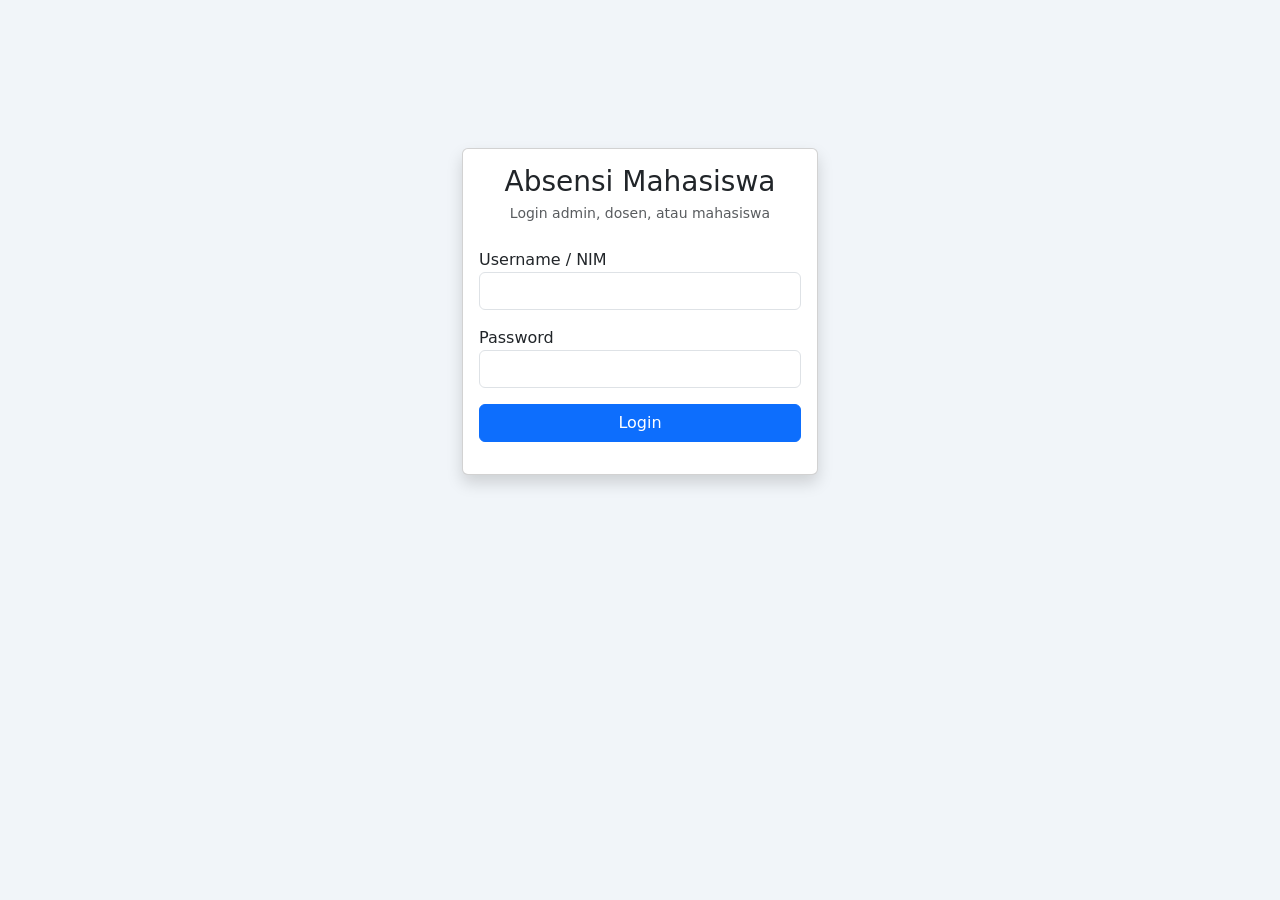
<file: frontend/index.html>
<!DOCTYPE html>
<html>
<head>
    <title>Login</title>

    <link 
        href="https://cdn.jsdelivr.net/npm/bootstrap@5.3.3/dist/css/bootstrap.min.css" 
        rel="stylesheet">

    <link rel="stylesheet" href="css/style.css">
</head>

<body>

<div class="container">
    <div class="row justify-content-center mt-5">

        <div class="col-md-4">

            <div class="card shadow login-card">

                <div class="card-body">

                    <h3 class="text-center mb-1">
                        Absensi Mahasiswa
                    </h3>

                    <p class="text-center text-muted small mb-4">
                        Login admin, dosen, atau mahasiswa
                    </p>


                    <div class="mb-3">
                        <label>
                            Username / NIM
                        </label>

                        <input 
                            type="text" 
                            id="username"
                            class="form-control">
                    </div>


                    <div class="mb-3">
                        <label>
                            Password
                        </label>

                        <input 
                            type="password" 
                            id="password"
                            class="form-control">
                    </div>


                    <button 
                        onclick="login()"
                        class="btn btn-primary w-100">
                        Login
                    </button>


                    <p 
                        id="message"
                        class="text-danger mt-3 text-center">
                    </p>


                </div>

            </div>

        </div>

    </div>
</div>


<script src="js/config.js"></script>
<script src="js/login.js"></script>

</body>
</html>
</file>
<file: frontend/css/style.css>
body {

    background: #f1f5f9;

}


.login-card {

    margin-top: 100px;

}


.sidebar {

    width: 230px;
    min-height: 100vh;
    background: #1e293b;

}

.sidebar .brand {

    font-weight: 600;
    font-size: 1.15rem;
    letter-spacing: .02em;

}

.sidebar .nav-link {

    color: #cbd5e1;
    border-radius: 8px;
    font-size: .95rem;

}

.sidebar .nav-link:hover {

    background: #334155;
    color: #fff;

}

.sidebar .nav-link.active {

    background: #2563eb;
    color: #fff;

}

.main-content {

    flex: 1;
    min-height: 100vh;

}
</file>
